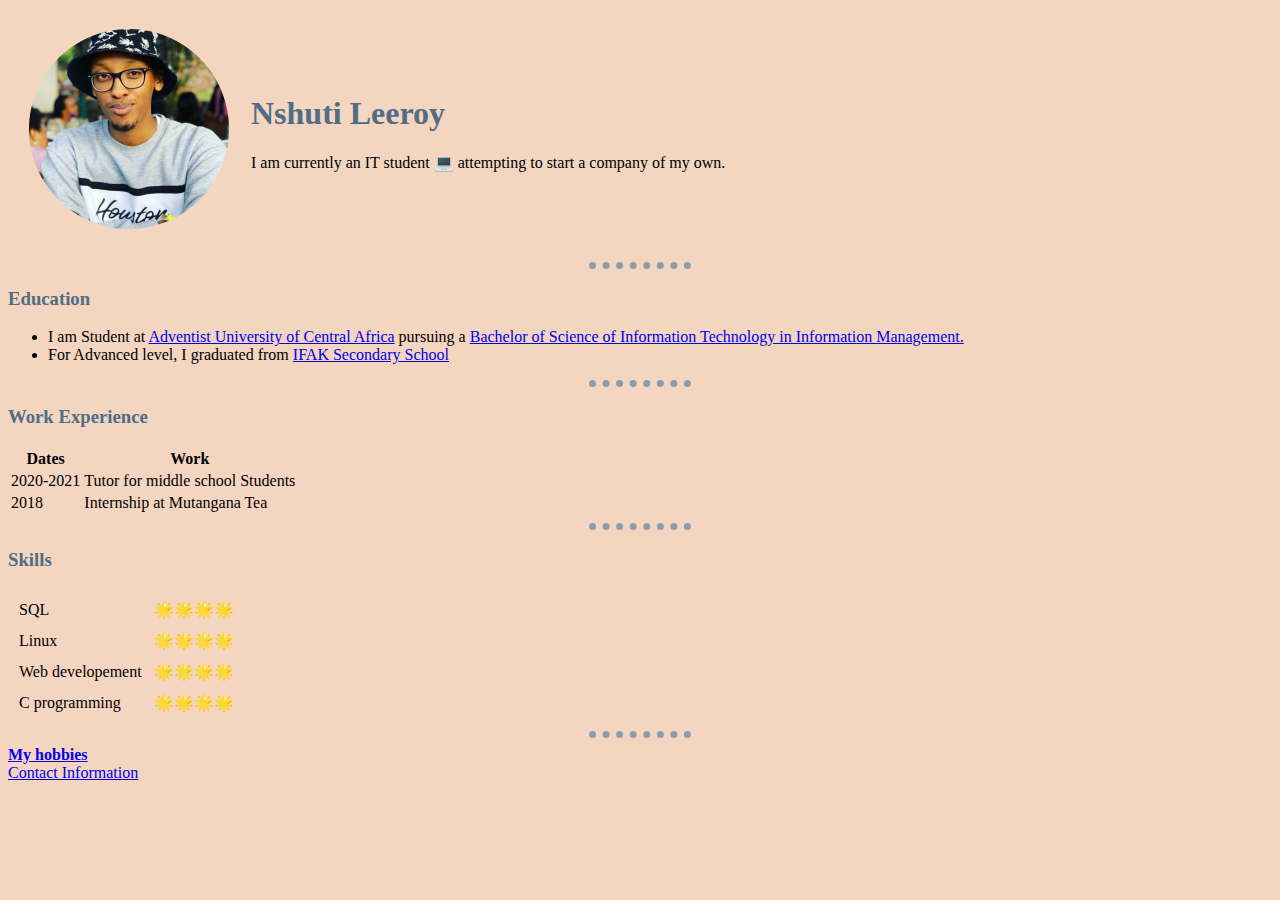
<file: index.html>
<!DOCTYPE html>
<html lang="en" dir="ltr">

<head>
  <meta charset="utf-8">
  <title>Leeroy's Personal site</title>
  <link rel="stylesheet" href="css/styles.css">
</head>

<body>
  <table cellspacing="20">
    <tr>
      <td>  <img src="images/mecirclebucket.png" alt="Nshuti Leeroy in a bucket hat"></td>
      <td>  <h1>Nshuti Leeroy</h1>
        <p>I am currently an IT student 💻 attempting to start a company of my own.</p></td>
    </tr>
  </table>

  <hr size ="3">


  <h3><strong>Education</strong></h3>
    <ul>
      <li>I am Student at <a href="http://www.auca.ac.rw/">Adventist University of Central Africa</a> pursuing a
         <a href="http://www.auca.ac.rw/schools-programs/information-technology/information-management-major/">Bachelor
           of Science of Information Technology in Information Management.</a>
        </li>
      <li>For Advanced level, I graduated from <a href="http://ifakdonbosco.org/">IFAK Secondary School</a></li>
    </ul>

    <hr size ="2">

    <h3>Work Experience</h3>
    <table>
      <thead>
        <th>Dates</th>
        <th>Work</th>
      </thead>
      <tbody>
        <tr>
          <td>2020-2021</td>
          <td>Tutor for middle school Students </td>
        </tr>
        <tr>
          <td>2018</td>
          <td>Internship at Mutangana Tea </td>
        </tr>

      </tbody>
      <tfoot>

      </tfoot>
    </table>
    <hr>
    <h3>Skills</h3>
    <table cellspacing="10">
      <tr>
        <td>SQL</td>
        <td>🌟🌟🌟🌟 </td>
      </tr>
      <tr>
        <td>Linux </td>
        <td>🌟🌟🌟🌟 </td>
      </tr>
      <tr>
        <td>Web developement</td>
        <td>🌟🌟🌟🌟 </td>
      </tr>
       <tr>
          <td>C programming</td>
          <td>🌟🌟🌟🌟 </td>
      </tr>
    </table>

    <hr>

  <a href="hobbies.html"><strong> My hobbies</strong></a>
  <br>
  <a href="contactinfo.html">Contact Information</a>

</body>

</html>
</file>
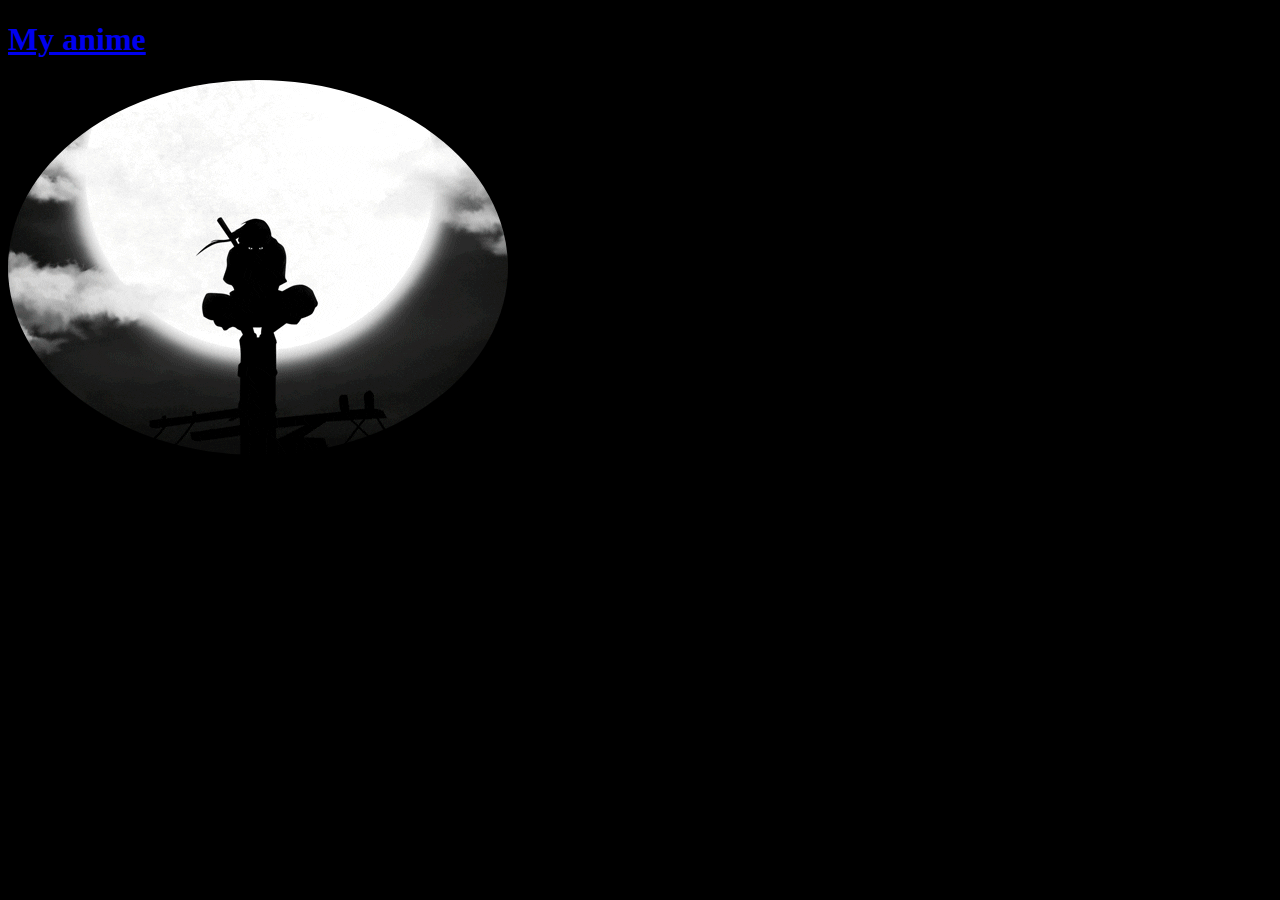
<file: anime.html>
<!DOCTYPE html>
<html lang="en" dir="ltr">
  <head>
    <meta charset="utf-8">
    <title>Welcome to My anime list</title>
    <style>
    body {
      background-color: black;
      background-repeat: no-repeat;
      background-attachment: fixed;
      background-size: cover;
      background-image: url('https://thumbs.gfycat.com/NecessaryRichEmu-size_restricted.gif');
    }
    img:hover{
      background-color: red;
    }
    .circular{border-radius: 100%;}
    </style>
  </head>
  <body>
    <h1><a href="index.html">My anime</a></h1>
    <p>    <img class="circular" src="images/Itachi.png" alt="Itachi in the night"></p>
  </body>
</html>
</file>
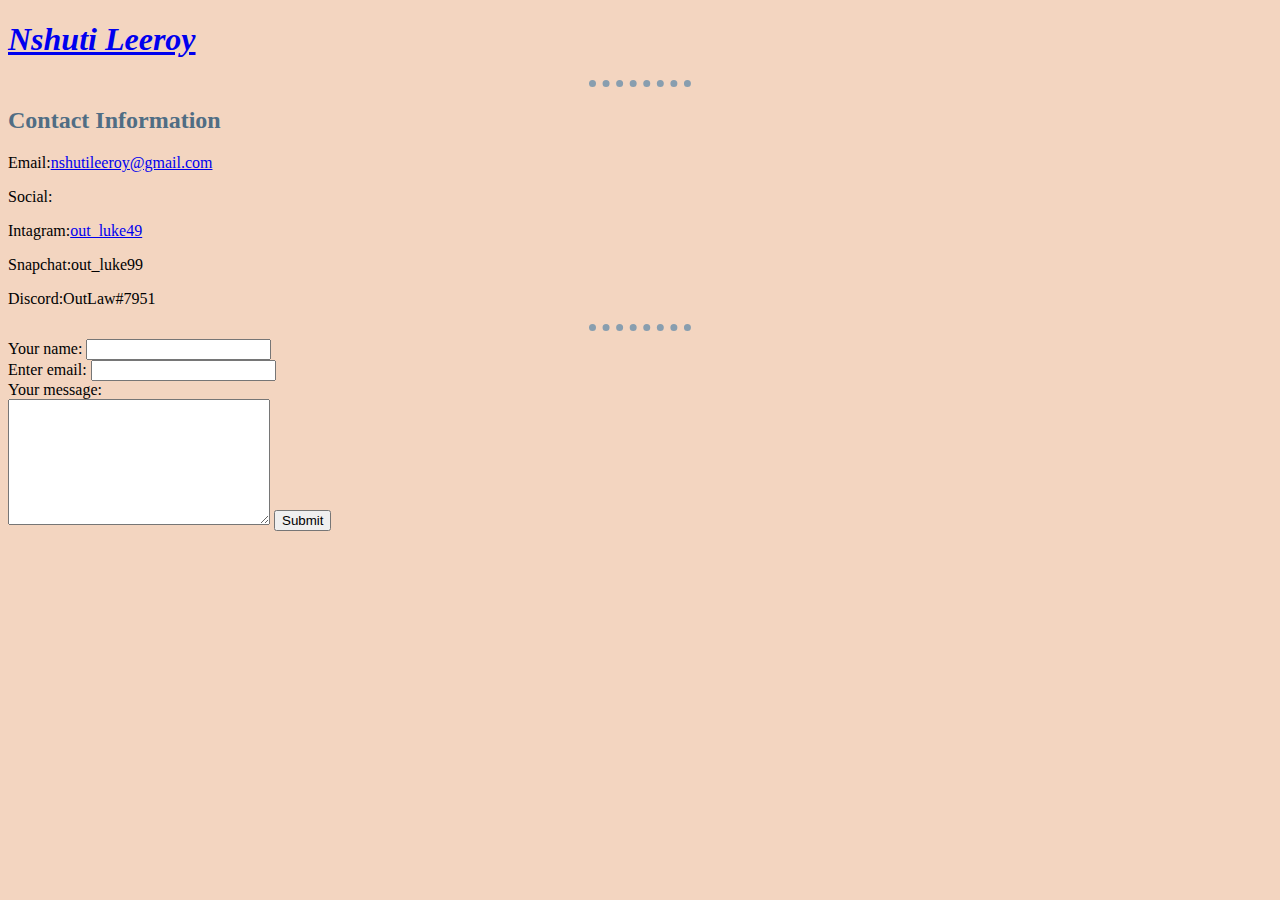
<file: contactinfo.html>
<!DOCTYPE html>
<html lang="en" dir="ltr">
  <head>
    <meta charset="utf-8">
    <title>contact information</title>
    <link rel="stylesheet" href="css/styles.css">

  </head>
  <body>
    <h1><a href="index.html"><em>Nshuti Leeroy</em></a></h1>
      <hr>
      <h2>Contact Information</h2>
      <p>  Email:<a href="mailto:nshutileeroy@gmail.com">nshutileeroy@gmail.com</a></p>
        Social:
        <p>Intagram:<a href="https://www.instagram.com/out_luke49/?hl=en">out_luke49</a></p>
  <p>Snapchat:out_luke99</p>
  <p>Discord:OutLaw#7951</p>
  <hr>
  <form  action="mailto:lukeleeroy@hotmail.com" method="post" enctype="text/plain">
    <label>Your name:</label>
    <input type="text" name="yourname" value="">
    <br>
    <label for="">Enter email:</label>
    <input type="email" name="email" value="">
    <br>
    <label for="">Your message:</label><br>
    <textarea name="yourmessage" rows="8" cols="30"></textarea>
    <input type="submit" name=""></input>
  </form>

  </body>
</html>
</file>
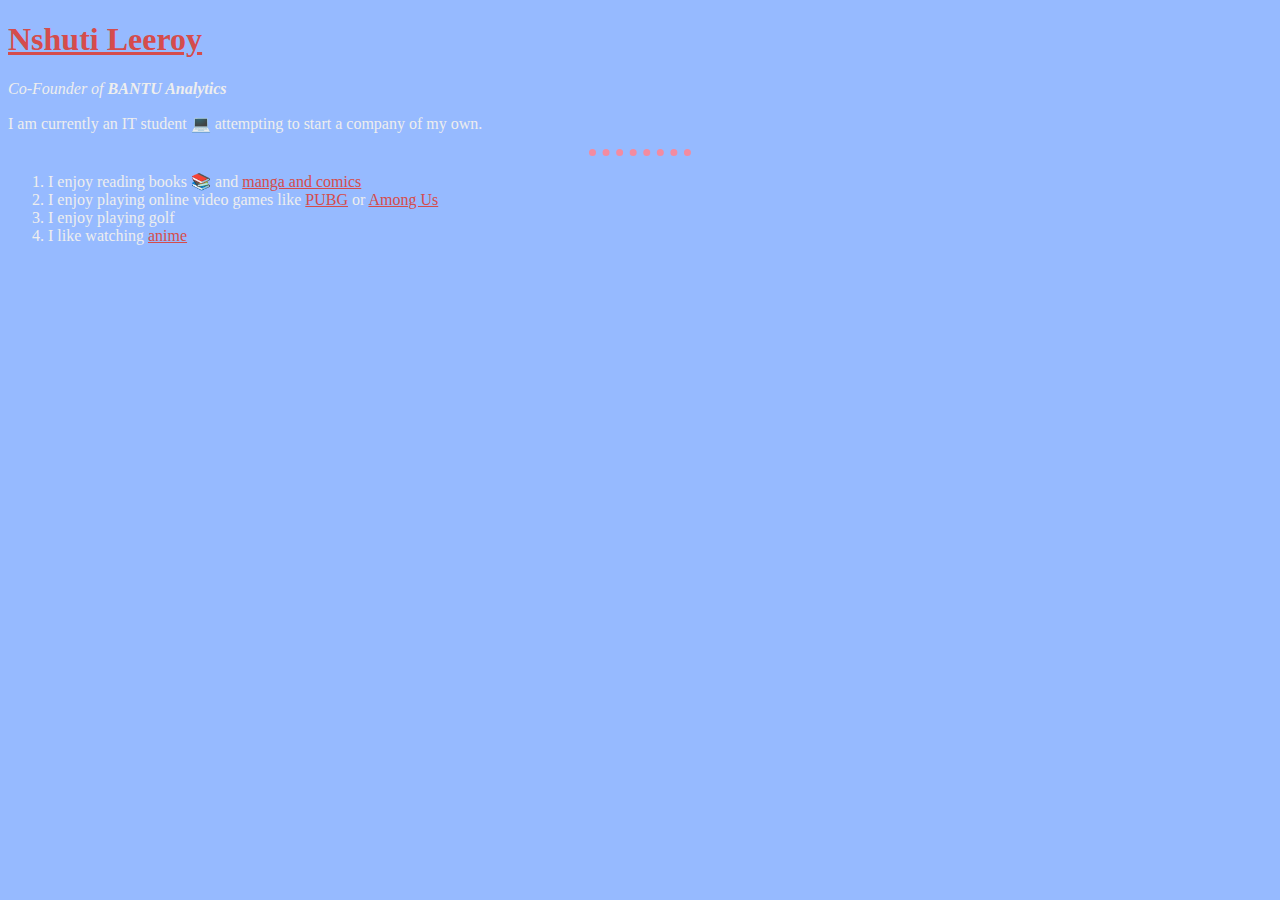
<file: hobbies.html>
<!DOCTYPE html>
<html lang="en" dir="ltr">
  <head>
    <meta charset="utf-8">
    <title>Hobbies</title>
    <style>

    body {
      background-color: #96BAFF;
      background-repeat: no-repeat;
      background-attachment: fixed;
      background-size: cover;
      background-image: url('https://images.unsplash.com/photo-1625718008796-f580990ec51d?ixlib=rb-1.2.1&ixid=MnwxMjA3fDB8MHxleHBsb3JlLWZlZWR8NXx8fGVufDB8fHx8&auto=format&fit=crop&w=600&q=60');
    }
    h1 {color: #141E61}
    p {color: #EEEEEE}
    ol {color: #EEEEEE}
    a {color: #D54C4C}
    hr {background-color: none;
    border-style: none;
    border-top-style: dotted;
    border-width: 7px;
    border-color: #F38BA0;
    height: 0%;
    width: 8%}
    </style>
  </head>
  <body>
    <h1><a href="index.html">Nshuti Leeroy</a></h1>
      <p><em>Co-Founder of <strong>BANTU Analytics</strong></em></p>
      <p>I am currently an IT student 💻 attempting to start a company of my own.</p>
      <hr>
    <ol>
      <li>I enjoy reading books 📚 and <a href="https://www.comixology.com/">manga and comics</a></li>
      <li>I enjoy playing online video games like <a href="https://www.pubg.com/en-us/">PUBG</a> or <a href="https://innersloth.com/gameAmongUs.php">Among Us</a></li>
      <li>I enjoy playing golf</li>
      <li>I like watching <a href="anime.html">anime</a> </li>
    </ol>

  </body>
</file>
<file: css/styles.css>
body {
    background-color: #F3D5C0;
  }
h1 {color: #506D84;}
h2 {color: #506D84;}
h3 {color: #506D84;}

  hr{
    background-color: none;
    border-style: none;
    border-top-style: dotted;
    border-width: 7px;
    border-color: #889EAF;
    height: 0%;
    width: 8%;
  }
</file>
